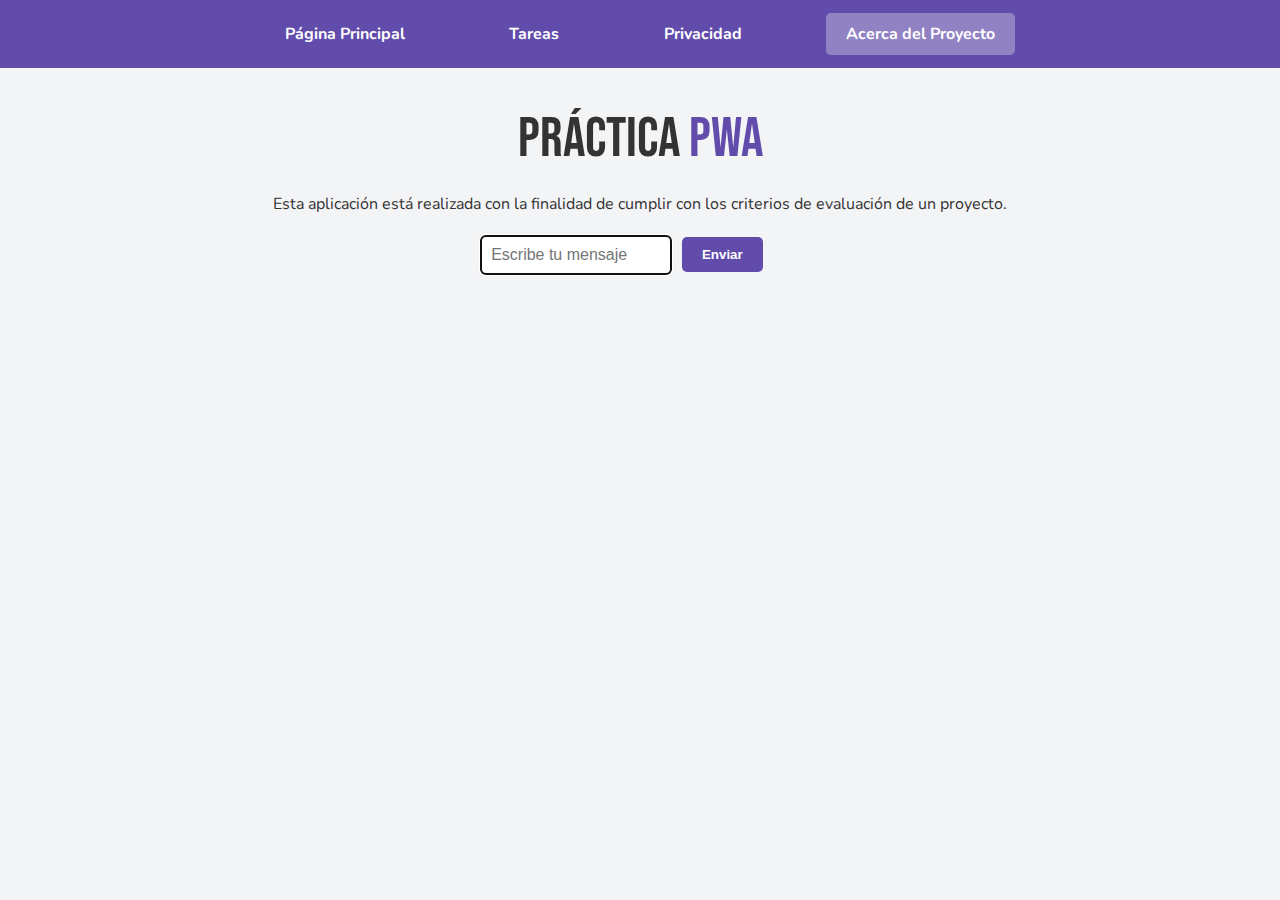
<file: pages/acercaDelProyecto.html>
<!DOCTYPE html>
<html lang="es">
  <head>
    <meta charset="UTF-8" />
    <meta name="viewport" content="width=device-width, initial-scale=1.0" />
    <title>Proyecto segurity</title>
    <link
      href="https://cdn.jsdelivr.net/npm/bootstrap@5.0.2/dist/css/bootstrap.min.css"
      rel="stylesheet"
      integrity="sha384-EVSTQN3/azprG1Anm3QDgpJLIm9Nao0Yz1ztcQTwFspd3yD65VohhpuuCOmLASjC"
      crossorigin="anonymous"
    />
    <script
      src="https://cdn.jsdelivr.net/npm/@popperjs/core@2.9.2/dist/umd/popper.min.js"
      integrity="sha384-IQsoLXl5PILFhosVNubq5LC7Qb9DXgDA9i+tQ8Zj3iwWAwPtgFTxbJ8NT4GN1R8p"
      crossorigin="anonymous"
    ></script>
    <script
      src="https://cdn.jsdelivr.net/npm/bootstrap@5.0.2/dist/js/bootstrap.min.js"
      integrity="sha384-cVKIPhGWiC2Al4u+LWgxfKTRIcfu0JTxR+EQDz/bgldoEyl4H0zUF0QKbrJ0EcQF"
      crossorigin="anonymous"
    ></script>
    <link rel="stylesheet" href="../css/styleAcercaDelProyecto.css" />
  </head>
  <body>
    <div class="header">
      <nav class="navegador">
        <div class="navegador__vacio"></div>
        <div class="navegador__contenido">
          <a class="noActive" href="../index.html">Página Principal</a>
          <a class="noActive" href="./crudTareas.html">Tareas</a>
          <a class="noActive" href="./flash.html">Privacidad</a>
          <a class="active" href="./acercaDelProyecto.html">Acerca del Proyecto</a>
        </div>
      </nav>
    </div>

    <div class="container" id="contenido">
      <div class="contenido__material">
        <div class="contenido__titulo">
          <h1>Práctica <span>PWA</span></h1>
        </div>

        <div class="contenido__texto">
          <p>
            Esta aplicación está realizada con la finalidad de cumplir con los
            criterios de evaluación de un proyecto.
          </p>
        </div>

        <div class="contenido__notificaciones">
          <form id="myform">
            <input
              type="text"
              placeholder="Escribe tu mensaje"
              id="message"
              autofocus
            />
            <button type="submit" class="boton">Enviar</button>
          </form>
        </div>
      </div>
    </div>

    <script src="../js/scripNotificaciones.js"></script>
  </body>
</html>
</file>
<file: css/styleAcercaDelProyecto.css>
@import url("https://fonts.googleapis.com/css2?family=Bebas+Neue&family=Nunito:wght@200;300;400;500;600;700;800;900&display=swap");

/* Reset global */
* {
  margin: 0;
  padding: 0;
  box-sizing: border-box;
}

body {
  font-family: 'Nunito', sans-serif;
  background: #f3f4f6;
  color: #333;
}

/* Estilos del header */
.navegador {
  display: flex;
  align-items: center;
  justify-content: center;
  padding: 1%;
  background-color: #624cab;
}

.navegador__contenido {
  display: flex;
  justify-content: space-evenly;
  width: 70%;
}

.navegador__contenido a {
  text-decoration: none;
  color: white;
  font-weight: 700;
  font-size: 1rem;
  padding: 10px 20px;
  border-radius: 5px;
  transition: all 0.3s ease;
}

.navegador__contenido a:hover {
  background-color: rgba(255, 255, 255, 0.2);
}

.navegador__contenido .active {
  background-color: rgba(255, 255, 255, 0.3);
}

/* Contenido principal */
#contenido {
  display: flex;
  align-items: center;
  justify-content: center;
  flex-direction: column;
  margin-top: 3%;
}

.contenido__titulo {
  display: flex;
  justify-content: center;
  width: 100%;
}

.contenido__titulo h1 {
  font-family: "Bebas Neue", sans-serif;
  font-size: 3.5rem;
  font-weight: 400;
  color: #333;
}

.contenido__titulo h1 span {
  color: #624cab;
}

.contenido__texto {
  text-align: center;
  margin: 20px 0;
}

.contenido__notificaciones {
  width: 100%;
  display: flex;
  justify-content: center;
}

#myform {
  display: flex;
  align-items: center;
  gap: 10px;
}

#myform input {
  padding: 10px;
  font-size: 1rem;
  border: 1px solid #ccc;
  border-radius: 5px;
  width: 60%;
}

.boton {
  background-color: #624cab;
  color: white;
  padding: 10px 20px;
  border: none;
  border-radius: 5px;
  cursor: pointer;
  transition: 0.3s;
  font-weight: 700;
}

.boton:hover {
  background-color: #9d7bd7;
  transform: scale(1.1);
}

/* Responsividad */
@media (max-width: 950px) {
  #contenido {
    flex-direction: column;
  }

  .navegador__contenido a {
    font-size: 1rem;
  }

  .navegador__vacio {
    width: 0%;
  }

  .navegador__contenido {
    width: 100%;
    margin-right: 0%;
  }

  #myform input {
    width: 80%;
  }
}

@media (max-width: 500px) {
  .navegador {
    padding: 5%;
  }

  .navegador__contenido a {
    font-size: 0.75rem;
  }

  #myform input {
    width: 100%;
  }
}
</file>
